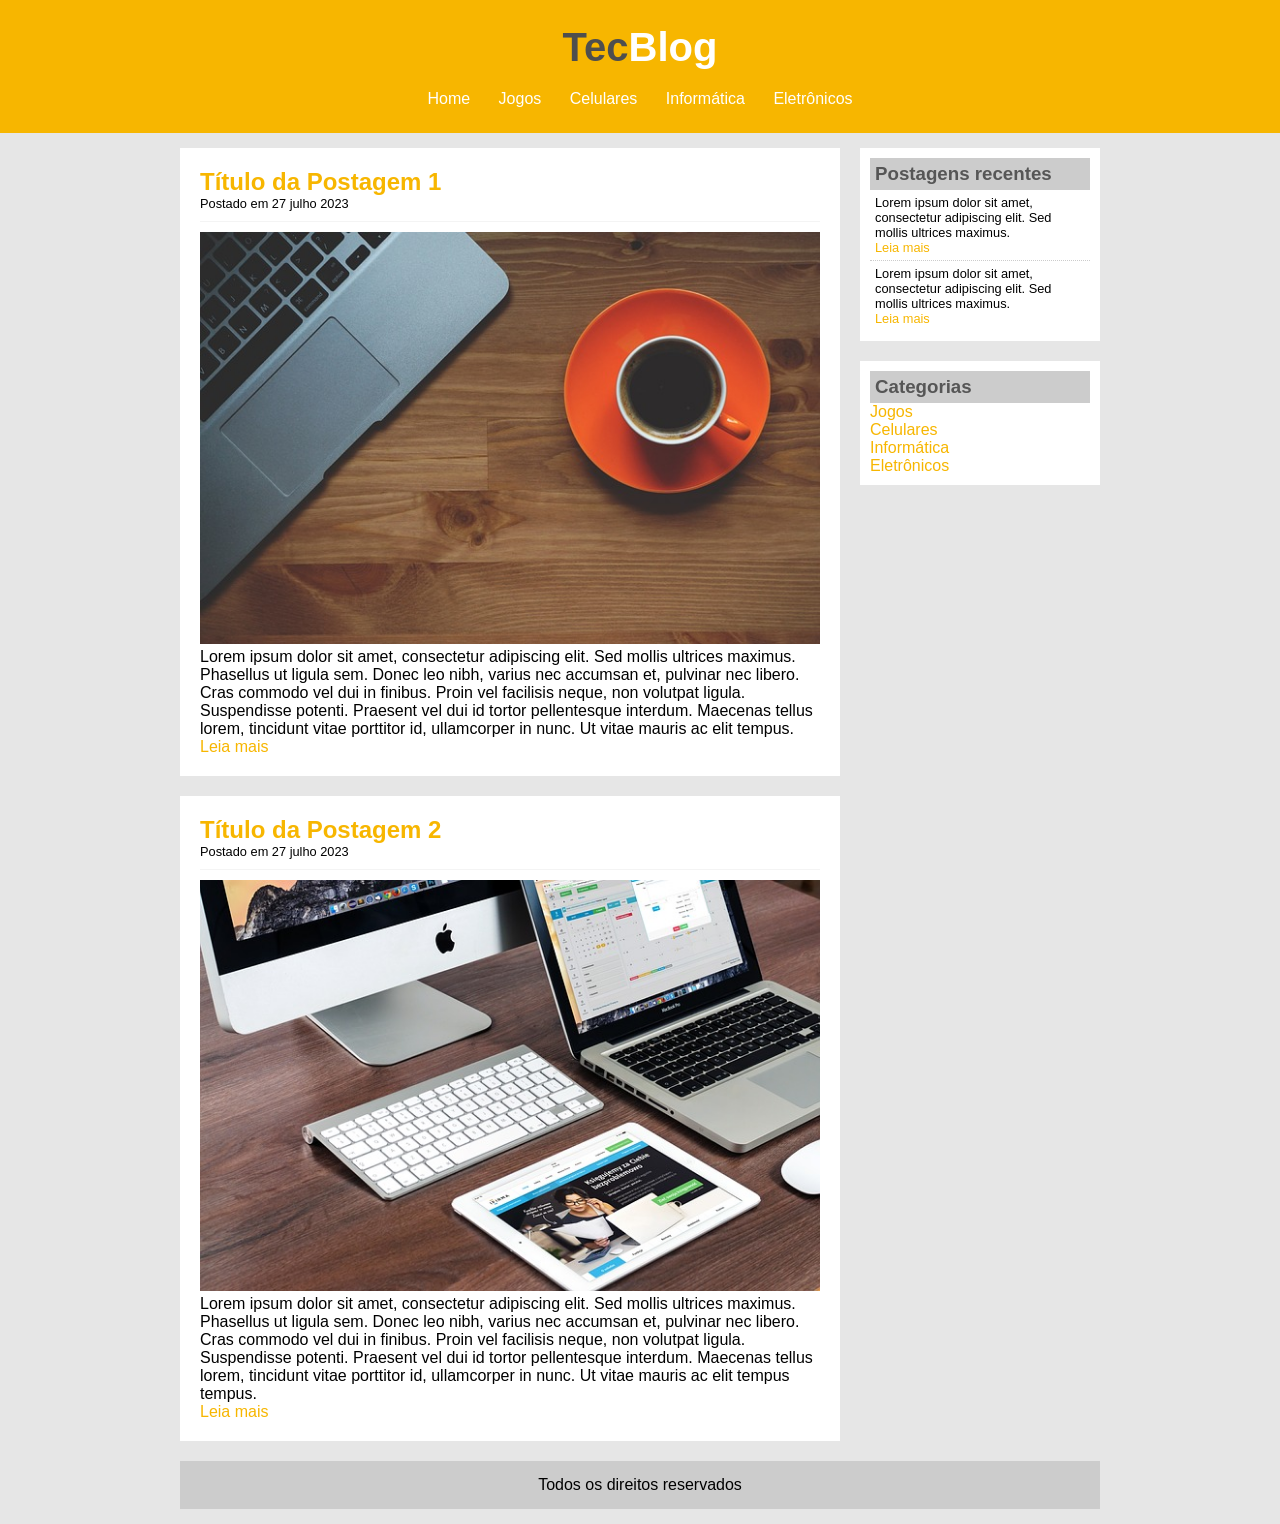
<file: index.html>
<!DOCTYPE html>
<html lang="pt-br">
<head>
    <meta charset="UTF-8">
    <meta name="viewport" content="width=device-width, initial-scale=1.0">
    <title>TecBlog - O seu blog de Tecnologia</title>
    <link rel="stylesheet" href="estilo.css">
</head>
<body>

    <div id="area-cabecalho">

        <div id="area-logo">
            <h1>Tec<span class="branco">Blog</span></h1>
        </div>

        <div id="area-menu">
            <a href="tecblog.html">Home</a>
            <a href="jogos.html">Jogos</a>
            <a href="celulares.html">Celulares</a>
            <a href="informatica.html">Informática</a>
            <a href="eletronicos.html">Eletrônicos</a>
        </div>

    </div>

    <div id="area-principal">
        
        <div id="area-postagens">

            <div class="postagem">
                <!--Abertura da Postagem-->
                <h2>Título da Postagem 1</h2>
                <span class="data-postagem">Postado em 27 julho 2023</span>
                <img width="620px" src="imagens/imagem1.jpg">
                <p>
                    Lorem ipsum dolor sit amet, consectetur adipiscing elit. 
                    Sed mollis ultrices maximus. Phasellus ut ligula sem. Donec 
                    leo nibh, varius nec accumsan et, pulvinar nec libero. Cras 
                    commodo vel dui in finibus. Proin vel facilisis neque, non 
                    volutpat ligula. Suspendisse potenti. Praesent vel dui id 
                    tortor pellentesque interdum. Maecenas tellus lorem, 
                    tincidunt vitae porttitor id, ullamcorper in nunc. Ut vitae 
                    mauris ac elit tempus.
                </p>
                <a href="">Leia mais</a>
            </div><!--// Fechamento da Postagem-->

            <div class="postagem">
                <!--Abertura da Postagem-->
                <h2>Título da Postagem 2</h2>
                <span class="data-postagem">Postado em 27 julho 2023</span>
                <img width="620px" src="imagens/imagem2.jpg">
                <p>
                    Lorem ipsum dolor sit amet, consectetur adipiscing elit. 
                    Sed mollis ultrices maximus. Phasellus ut ligula sem. Donec 
                    leo nibh, varius nec accumsan et, pulvinar nec libero. Cras 
                    commodo vel dui in finibus. Proin vel facilisis neque, non 
                    volutpat ligula. Suspendisse potenti. Praesent vel dui id 
                    tortor pellentesque interdum. Maecenas tellus lorem, 
                    tincidunt vitae porttitor id, ullamcorper in nunc. Ut vitae 
                    mauris ac elit tempus tempus.
                </p>
                <a href="">Leia mais</a>
            </div><!--// Fechamento da Postagem-->
        </div>

        <div id="area-lateral">
            
            <div class="conteudo-lateral">
                <h3>Postagens recentes</h3>
                <div class="postagem-lateral">
                    <p>
                    Lorem ipsum dolor sit amet, consectetur adipiscing elit. 
                    Sed mollis ultrices maximus.
                    </p>
                    <a href="">Leia mais</a>
                </div>
                <div class="postagem-lateral" style="border: none;">
                    <p>
                    Lorem ipsum dolor sit amet, consectetur adipiscing elit. 
                    Sed mollis ultrices maximus.
                    </p>
                    <a href="">Leia mais</a>
                </div>
            </div>

            <div class="conteudo-lateral">
                <h3>Categorias</h3>
                
                <a href="">Jogos</a><br>
                <a href="">Celulares</a><br>
                <a href="">Informática</a><br>
                <a href="">Eletrônicos</a><br>
            </div>
            
        </div>

        <div id="rodape">
            Todos os direitos reservados
        </div>
    </div>

    
</body>
</html>
</file>
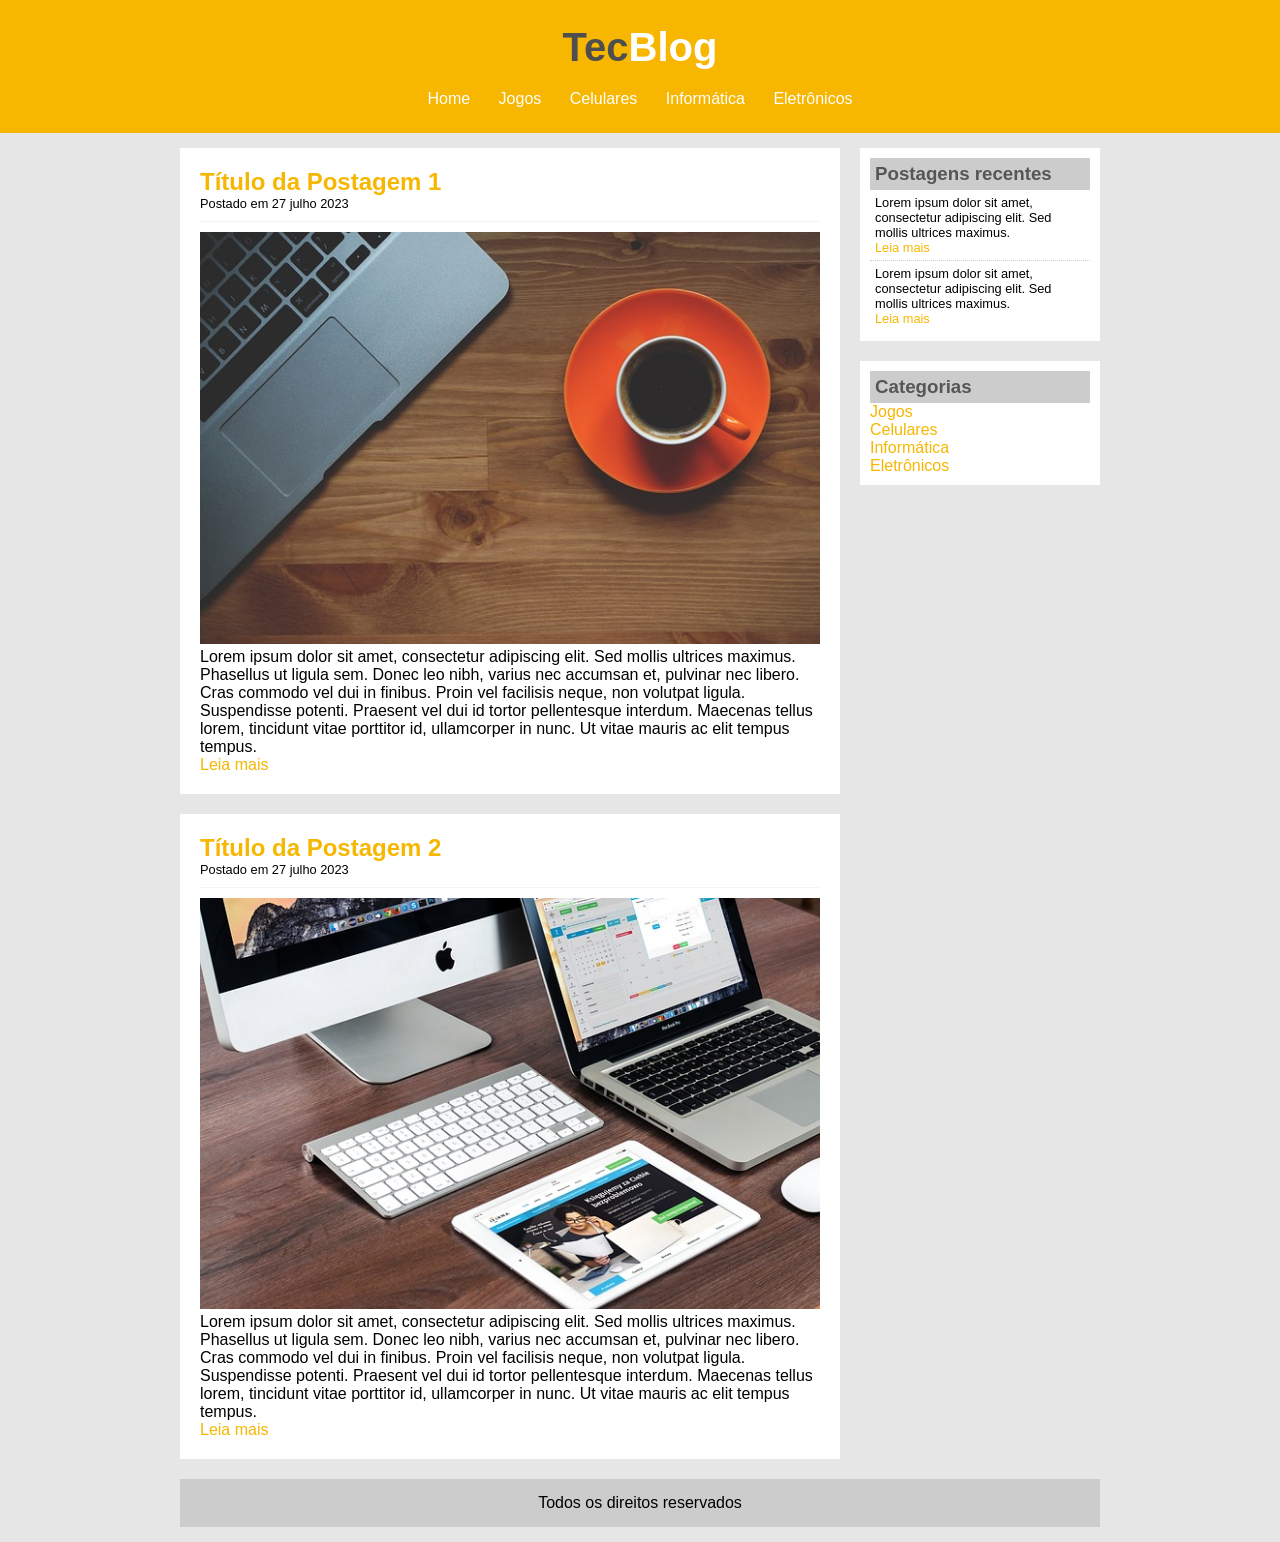
<file: tecblog.html>
<!DOCTYPE html>
<html lang="pt-br">
<head>
    <meta charset="UTF-8">
    <meta name="viewport" content="width=device-width, initial-scale=1.0">
    <title>TecBlog - O seu blog de Tecnologia</title>
    <link rel="stylesheet" href="estilo.css">
</head>
<body>

    <div id="area-cabecalho">

        <div id="area-logo">
            <h1>Tec<span class="branco">Blog</span></h1>
        </div>

        <div id="area-menu">
            <a href="tecblog.html">Home</a>
            <a href="jogos.html">Jogos</a>
            <a href="celulares.html">Celulares</a>
            <a href="informatica.html">Informática</a>
            <a href="eletronicos.html">Eletrônicos</a>
        </div>

    </div>

    <div id="area-principal">
        
        <div id="area-postagens">

            <div class="postagem">
                <!--Abertura da Postagem-->
                <h2>Título da Postagem 1</h2>
                <span class="data-postagem">Postado em 27 julho 2023</span>
                <img width="620px" src="imagens/imagem1.jpg">
                <p>
                    Lorem ipsum dolor sit amet, consectetur adipiscing elit. 
                    Sed mollis ultrices maximus. Phasellus ut ligula sem. Donec 
                    leo nibh, varius nec accumsan et, pulvinar nec libero. Cras 
                    commodo vel dui in finibus. Proin vel facilisis neque, non 
                    volutpat ligula. Suspendisse potenti. Praesent vel dui id 
                    tortor pellentesque interdum. Maecenas tellus lorem, 
                    tincidunt vitae porttitor id, ullamcorper in nunc. Ut vitae 
                    mauris ac elit tempus tempus.
                </p>
                <a href="">Leia mais</a>
            </div><!--// Fechamento da Postagem-->

            <div class="postagem">
                <!--Abertura da Postagem-->
                <h2>Título da Postagem 2</h2>
                <span class="data-postagem">Postado em 27 julho 2023</span>
                <img width="620px" src="imagens/imagem2.jpg">
                <p>
                    Lorem ipsum dolor sit amet, consectetur adipiscing elit. 
                    Sed mollis ultrices maximus. Phasellus ut ligula sem. Donec 
                    leo nibh, varius nec accumsan et, pulvinar nec libero. Cras 
                    commodo vel dui in finibus. Proin vel facilisis neque, non 
                    volutpat ligula. Suspendisse potenti. Praesent vel dui id 
                    tortor pellentesque interdum. Maecenas tellus lorem, 
                    tincidunt vitae porttitor id, ullamcorper in nunc. Ut vitae 
                    mauris ac elit tempus tempus.
                </p>
                <a href="">Leia mais</a>
            </div><!--// Fechamento da Postagem-->
        </div>

        <div id="area-lateral">
            
            <div class="conteudo-lateral">
                <h3>Postagens recentes</h3>
                <div class="postagem-lateral">
                    <p>
                    Lorem ipsum dolor sit amet, consectetur adipiscing elit. 
                    Sed mollis ultrices maximus.
                    </p>
                    <a href="">Leia mais</a>
                </div>
                <div class="postagem-lateral" style="border: none;">
                    <p>
                    Lorem ipsum dolor sit amet, consectetur adipiscing elit. 
                    Sed mollis ultrices maximus.
                    </p>
                    <a href="">Leia mais</a>
                </div>
            </div>

            <div class="conteudo-lateral">
                <h3>Categorias</h3>
                
                <a href="">Jogos</a><br>
                <a href="">Celulares</a><br>
                <a href="">Informática</a><br>
                <a href="">Eletrônicos</a><br>
            </div>
            
        </div>

        <div id="rodape">
            Todos os direitos reservados
        </div>
    </div>

    
</body>
</html>
</file>
<file: estilo.css>
/*Limpando as formatações padrões*/
* {
    margin: 0;
    padding: 0;
}
body{
    font-size: 1em;
    font-family: "Trebuchet MS", Helvetica, sans-serif;
    background-color: #e6e6e6;
}
/*Formatação do menu*/
a{
    text-decoration: none;
}
a:link, a:visited{
    color: #f7b600;
}
a:hover{
text-decoration: underline;
}
#area-cabecalho a:link, #area-cabecalho a:visited{
    color: #fff;
    padding: 8px 12px;
}
#area-cabecalho a:hover{
    color: #f7b600;
    background-color: #fff;
    text-decoration: none;
}


/*Layout*/
#area-cabecalho{
    background-color: #f7b600;
    padding: 15px;
    text-align: center;
}
#area-logo, #area-menu{
    padding: 10px;
}
h1{
    color: #4e4e4e;
    font-size: 2.5em;
}
h2{
    color: #f7b600;
}
h3{
    color: #565656;
    background-color: #ccc;
    padding: 5px;
}
.branco{
    color: white;
}
.data-postagem{
    font-size: 0.8em;
    border-bottom: 1px solid #f4f4f4;
    padding-bottom: 10px;
    margin-bottom: 10px;
    display: block;
}
#area-principal{
    padding: 15px;
    width: 920px;
    margin: 0px auto;
}
.postagem{
    padding: 20px;
    margin-bottom: 20px;
    background-color: white;
}
.conteudo-lateral{
    background-color: white;
    padding: 10px;
    margin-bottom: 20px;
}
.postagem-lateral{
    font-size: 0.8em;
    padding: 5px;
    border-bottom: 1px dotted #ccc;
}

#area-postagens{
    width: 660px;
    float: left;
}
#area-lateral{
    width: 240px;
    float: right;
}

#rodape{
    background: #ccc;
    clear: both;
    text-align: center;
    padding: 15px;
}
</file>
